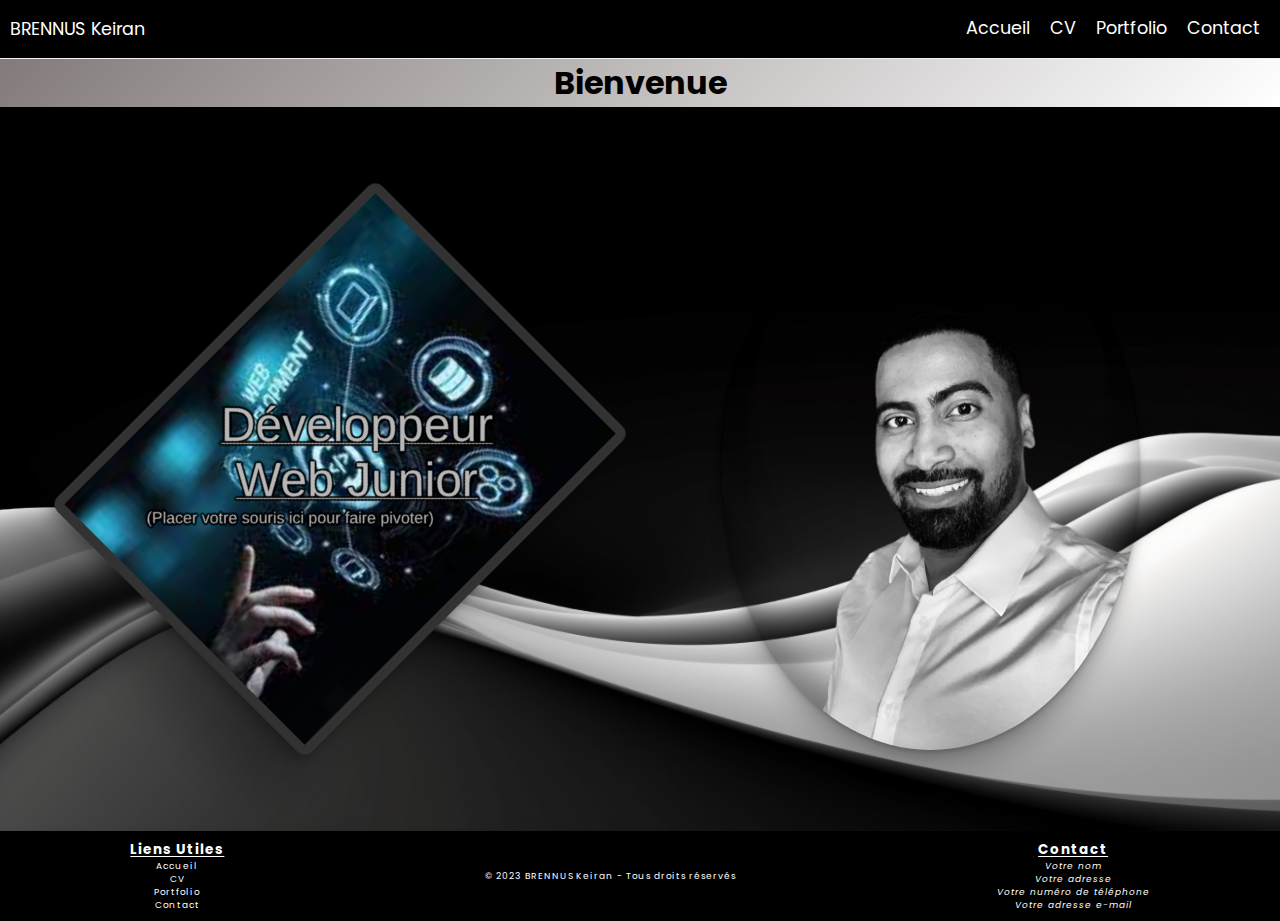
<file: index.html>
<!DOCTYPE html>
<html lang="fr">
<head>
    <meta charset="UTF-8">
    <meta name="viewport" content="width=device-width, initial-scale=1.0">
    <link rel="stylesheet" href="style.css">
    <title>Portfolio</title>
</head>
<body>
    <header>
        <nav class="navbar dark-mode" role="navigation">
            <div class="navbar__logo">BRENNUS Keiran</div>    
            <ul class="navbar__links">
            <li class="navbar__link first"><a href="index.html">Accueil</a></li>
            <li class="navbar__link third"><a href="CV.html">CV</a></li>
            <li class="navbar__link four"><a href="portfolio.html">Portfolio</a></li>
            <li class="navbar__link fifth"><a href="contact.html">Contact</a></li>
            </ul>   
            <button class="burger">
            <span class="bar"></span>  
            </button>   
        </nav>
    </header>
    <h1>Bienvenue</h1>
    <main>
        
        <img src="CVaccueil-removebg-preview.png" alt="#">
        <div class="card1">
            <div class="card1-inner">
              <div class="card1-front">
                <h2>Développeur Web Junior</h2>
                <p>(Placer votre souris ici pour faire pivoter)</p>
              </div>
              <div class="card1-back">
                <h3>Bienvenue sur mon Site portfolio :</h3><br>
                <p>En pleine formation web à l'Institut de Formation de la Réunion, je suis en quête d'une opportunité de stage passionnante dans ce domaine en ce moment. Bonne visite à vous.</p>
              </div>
            </div>
        </div>
          
    </main>
        
    <footer>
      <div class="footer__content">
        <div class="footer__section">
            <h2>Liens Utiles</h2>
            <ul>
                <li><a href="index.html">Accueil</a></li>
                <li><a href="CV.html">CV</a></li>
                <li><a href="portfolio.html">Portfolio</a></li>
                <li><a href="contact.html">Contact</a></li>
            </ul>
        </div>
        <p class="footer__copyright">&copy; 2023 BRENNUS Keiran - Tous droits réservés</p>
        <div class="footer__section">
            <h2>Contact</h2>
            <address>
                <p>Votre nom</p>
                <p>Votre adresse</p>
                <p>Votre numéro de téléphone</p>
                <p><a href="mailto:votre@email.com">Votre adresse e-mail</a></p>
            </address>
        </div>
        
        <!-- <div class="footer__section">
            <h2>Réseaux Sociaux</h2>
            <ul>
                <li><a href="#">Facebook</a></li>
                <li><a href="#">Twitter</a></li>
                <li><a href="#">LinkedIn</a></li>
            </ul>
        </div> -->
    </div>
    </footer>
    
   
</body>
</html>
<script>
    function toggleMenu () {  
  const navbar = document.querySelector('.navbar');
  const burger = document.querySelector('.burger');
  
  burger.addEventListener('click', (e) => {    
    navbar.classList.toggle('show-nav');
  });    
  // bonus
  const navbarLinks = document.querySelectorAll('.navbar a');
  navbarLinks.forEach(link => {
    link.addEventListener('click', (e) => {    
      navbar.classList.toggle('show-nav');
    }); 
  })
   
}
toggleMenu();
</script>
</file>
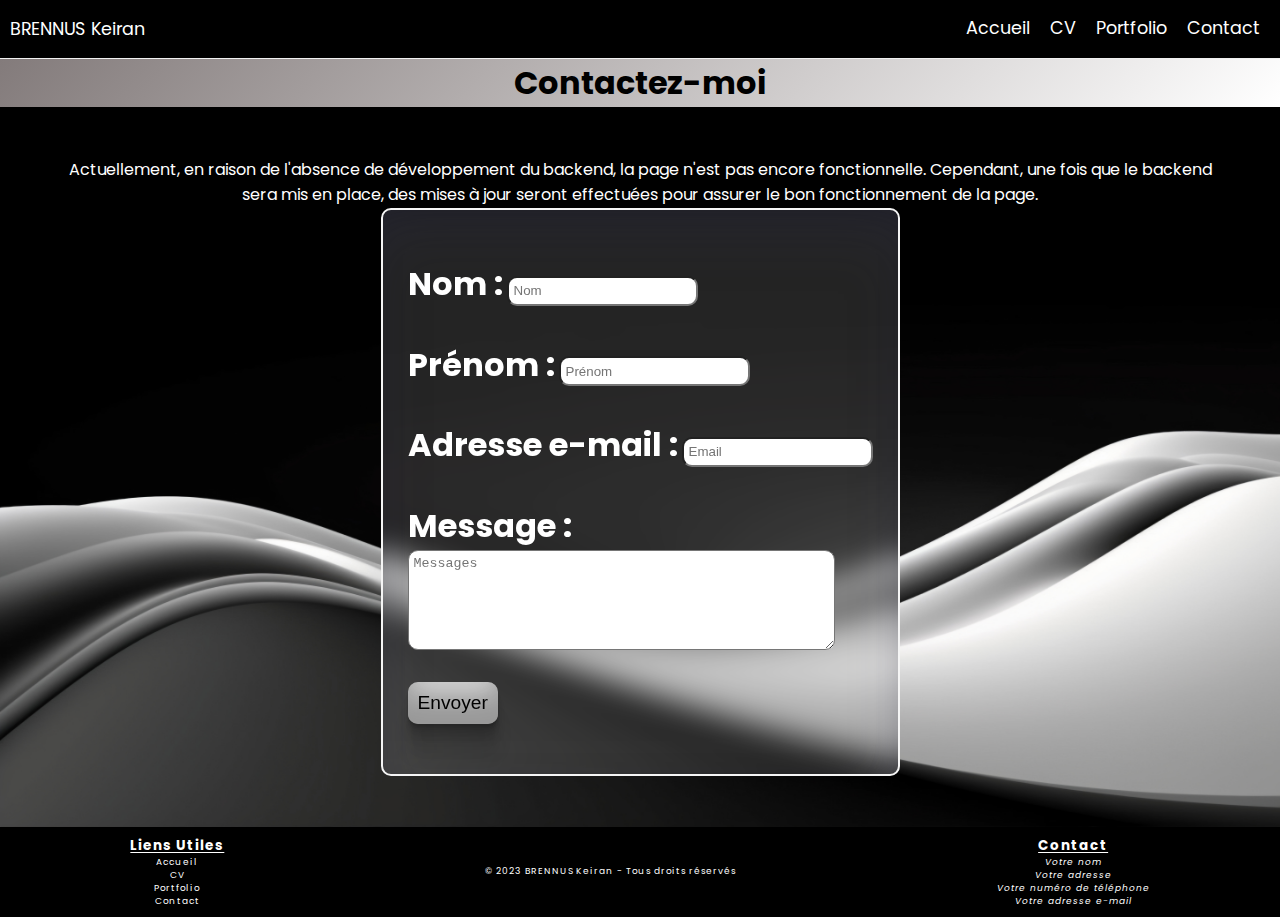
<file: contact.html>
<!DOCTYPE html>
<html lang="fr">
<head>
    <meta charset="UTF-8">
    <meta name="viewport" content="width=device-width, initial-scale=1.0">
    <link rel="stylesheet" href="style3.css">
    <title>Contact</title>
</head>
<body>
    <header>
        <nav class="navbar dark-mode" role="navigation">
            <div class="navbar__logo">BRENNUS Keiran</div>    
            <ul class="navbar__links">
            <li class="navbar__link first"><a href="index.html">Accueil</a></li>
            <li class="navbar__link third"><a href="CV.html">CV</a></li>
            <li class="navbar__link four"><a href="portfolio.html">Portfolio</a></li>
            <li class="navbar__link fifth"><a href="contact.html">Contact</a></li>
            </ul>   
            <button class="burger">
            <span class="bar"></span>  
            </button>   
        </nav>
    </header>
    <h1>Contactez-moi</h1>
    <main>
        <p>Actuellement, en raison de l'absence de développement du backend, la page n'est pas encore fonctionnelle. Cependant, une fois que le backend sera mis en place, des mises à jour seront effectuées pour assurer le bon fonctionnement de la page.</p>
            <form action="traitement.php" method="POST">
                <label for="nom">Nom :</label>
                <input type="text" placeholder="Nom" id="nom" name="nom" required><br><br>
                
                <label for="prenom">Prénom :</label>
                <input type="text" placeholder="Prénom" id="prenom" name="prenom" required><br><br>
                
                <label for="email">Adresse e-mail :</label>
                <input type="email" placeholder="Email" id="email" name="email" required><br><br>
                
                <label for="message">Message :</label><br>
                <textarea id="message" placeholder="Messages" name="message" rows="4" cols="50" required></textarea><br><br>
                
                <input id="btn" type="submit" value="Envoyer">
            </form>
    </main>
        
    <footer>
        <div class="footer__content">
            <div class="footer__section">
                <h2>Liens Utiles</h2>
                <ul>
                    <li><a href="index.html">Accueil</a></li>
                    <li><a href="CV.html">CV</a></li>
                    <li><a href="portfolio.html">Portfolio</a></li>
                    <li><a href="contact.html">Contact</a></li>
                </ul>
            </div>
            <p class="footer__copyright">&copy; 2023 BRENNUS Keiran - Tous droits réservés</p>
            <div class="footer__section">
                <h2>Contact</h2>
                <address>
                    <p>Votre nom</p>
                    <p>Votre adresse</p>
                    <p>Votre numéro de téléphone</p>
                    <p><a href="mailto:votre@email.com">Votre adresse e-mail</a></p>
                </address>
            </div>
            
            <!-- <div class="footer__section">
                <h2>Réseaux Sociaux</h2>
                <ul>
                    <li><a href="#">Facebook</a></li>
                    <li><a href="#">Twitter</a></li>
                    <li><a href="#">LinkedIn</a></li>
                </ul>
            </div> -->
        </div>
    </footer>
    
   
</body>
</html>
<script>
    function toggleMenu () {  
  const navbar = document.querySelector('.navbar');
  const burger = document.querySelector('.burger');
  
  burger.addEventListener('click', (e) => {    
    navbar.classList.toggle('show-nav');
  });    
  // bonus
  const navbarLinks = document.querySelectorAll('.navbar a');
  navbarLinks.forEach(link => {
    link.addEventListener('click', (e) => {    
      navbar.classList.toggle('show-nav');
    }); 
  })
   
}
toggleMenu();
</script>
</file>
<file: style.css>
@import url('https://fonts.googleapis.com/css2?family=Poppins:wght@200&display=swap');

/* Variables */
:root {
  --font-size:1rem;
}
.light-mode {
  --navbar-color: #222;
  --navbar-bg-color: #F0F0F0;  
}
.dark-mode {
  --navbar-color: #FFF;
  --navbar-bg-color: #000;  
}

/* Reset */
* {
  box-sizing:border-box; 
  outline:none;
  margin:0;
  padding:0;
}
ul {
  list-style:none;
}

/* Basic style */
body {
    height: 100vh;
    width: 100vw;
    margin:0;
    font-size:var(--font-size);
    font-family: 'Poppins', sans-serif;
    background-color:white;
    overflow: hidden;
}

h1 {
    text-align: center;
    background: linear-gradient(134deg, #837B7B 0%, rgba(255, 248, 248, 0.00) 100%);

}
main {
  height: 80.5vh;
  display: flex;
  align-items: center;
  justify-content: space-around;
  padding: 50px;
  /* background: linear-gradient(134deg, #837B7B 0%, rgba(255, 248, 248, 0.00) 100%); */
  background-image: url(fond-noir-blanc-ondule.jpg);
  background-size: cover;

}
img {
    display: flex;
    order: 2;
    right: -18%;
    height: 90%;
    border-radius: 50%;
    /* box-shadow: rgba(150, 150, 150, 0.4) 5px 5px, rgba(150, 150, 150, 0.4) 5px 5px, rgba(150, 150, 150, 0.4) 5px 5px, rgba(150, 150, 150, 0.4) 5px 5px, rgba(150, 150, 150, 0.4) 5px 5px; */
    box-shadow: rgba(0, 0, 0, 0.17) 0px -23px 25px 0px inset, rgba(0, 0, 0, 0.15) 0px -36px 30px 0px inset, rgba(0, 0, 0, 0.1) 0px -79px 40px 0px inset, rgba(0, 0, 0, 0.06) 0px 2px 1px, rgba(0, 0, 0, 0.09) 0px 4px 2px, rgba(0, 0, 0, 0.09) 0px 8px 4px, rgba(0, 0, 0, 0.09) 0px 16px 8px, rgba(0, 0, 0, 0.09) 0px 32px 16px;  
}

/* card */

.card1 {
    width: 400px;
    height: 500px;
    perspective: 1000px;
    padding: 20px;
    /* margin-left: 15%; */
    transform: perspective(200px)rotateZ(45deg);
    
}

  .card1-inner {
    width: 100%;
    height: 100%;
    position: relative;
    transform-style: preserve-3d;
    transition: transform 0.999s;
  }

  .card1:hover .card1-inner {
    transform: rotateY(180deg) rotateZ(45deg);
    

  }

  .card1-front,
  .card1-back {
    position: absolute;
    width: 100%;
    height: 100%;
    backface-visibility: hidden;
  }

  .card1-front {
    background-image: url(images-4.jpeg);
    background-size: cover;
    color: #cfcfcfe1;
    display: flex;
    flex-direction: column;
    align-items: center;
    border: 10px solid rgb(50, 50, 50);
    border-radius: 10px;
    justify-content: center;
    transform: rotateY(0deg);
    box-shadow: rgba(0, 0, 0, 0.25) 0px 54px 55px, rgba(0, 0, 0, 0.12) 0px -12px 30px, rgba(0, 0, 0, 0.12) 0px 4px 6px, rgba(0, 0, 0, 0.17) 0px 12px 13px, rgba(0, 0, 0, 0.09) 0px -3px 5px;
  }
  .card1-front h2{
    transform: rotate(-45deg);
    text-align: center;
    font: 3em sans-serif;
    text-shadow: 0 0 2px black, 0 0 2px black, 0 0 2px black, 0 0 2px black, 0 0 2px black, 0 0 2px black, 0 0 2px black, 0 0 2px black, 0 0 2px black, 0 0 2px black, 0 0 2px black, 0 0 2px black, 0 0 2px black, 0 0 2px black, 0 0 2px black, 0 0 2px black, 0 0 2px black, 0 0 2px black, 0 0 2px black, 0 0 2px black;

  }
  .card1-front p{
    transform: rotate(-45deg);
    text-align: center;
    margin-top: 30px;
    font: 1em sans-serif;
    text-shadow: 0 0 2px black, 0 0 2px black, 0 0 2px black, 0 0 2px black, 0 0 2px black, 0 0 2px black, 0 0 2px black, 0 0 2px black, 0 0 2px black, 0 0 2px black, 0 0 2px black, 0 0 2px black, 0 0 2px black, 0 0 2px black, 0 0 2px black, 0 0 2px black, 0 0 2px black, 0 0 2px black, 0 0 2px black, 0 0 2px black;

  }

  .card1-back {
    background-color: rgb(210, 210, 210);;
    color: black;
    display: flex;
    flex-direction: column;
    align-items: center;
    border: 10px solid rgb(64, 63, 63);
    border-radius: 10px;
    justify-content: center;
    font-size: 18px;
    transform: rotateY(180deg);
    text-align: center;
    box-shadow: rgba(0, 0, 0, 0.25) 0px 54px 55px, rgba(0, 0, 0, 0.12) 0px -12px 30px, rgba(0, 0, 0, 0.12) 0px 4px 6px, rgba(0, 0, 0, 0.17) 0px 12px 13px, rgba(0, 0, 0, 0.09) 0px -3px 5px;
    box-shadow: rgba(50, 50, 93, 0.25) 0px 30px 60px -12px inset, rgba(0, 0, 0, 0.3) 0px 18px 36px -18px inset;
  }
  .card1-back {
    padding: 10px;
  }
header {
  height: 6.5%;
}
/* footer */

footer{
  height: 10%;
  text-align: center;
  color: white;
  background-color: #000;
  font-size: 1vh;
  letter-spacing: 1px;
  display: flex;
}
h2 {
  text-decoration : underline;
  text-decoration-thickness: 0.01em;
  text-underline-offset: 2px;
}
.footer__content{
  display: flex;
  align-items: center;
  justify-content: space-around;
  width: 100vw;
  height: 100%;
}
/* Ajoutez cette règle pour supprimer le soulignement des liens dans le footer */
footer a {
  text-decoration: none;
  color: white;
}
footer a:hover{
  text-decoration: none;
  color: rgb(233, 137, 41);
}


/* Navbar */
.navbar {  
  display:flex;
  align-items:center; 
  justify-content:space-between;   
  padding:10px;
  font-size:1.1rem;
  background:var(--navbar-bg-color);
  color:var(--navbar-color);
  border-bottom: #F0F0F0 1px solid;
  height: 100%;
}
.navbar__links { 
  display:flex;  
}
.navbar__link { 
  padding:0 10px;
}
.navbar__link > a { 
  color:var(--navbar-color);
  text-decoration:none;
}
.burger {
  display:none;
}



/*  Small device */
@media screen and (max-width:780px) {
  .navbar__links { 
    overflow:hidden;
    display:flex;
    flex-direction:column;
    width:0;
    height:calc(100vh - 65px);  
    position:absolute;
    top:65px;
    right:0;     
    background:var(--navbar-bg-color);     
    transform: translateX(110%);
    transition: all .5s ease-in-out;
    z-index: 20;
  }
  .show-nav .navbar__links { 
    
    width:100vw;    
    transform: translateX(0);
  } 
  .navbar__link {    
    transform: translateX(101%);
    transition: all .5s ease-in-out;
  }
  
  .show-nav .navbar__link  {        
    transform: translateX(0);    
  }   
  .navbar__link > a {
    display:block;
    padding:1rem;
    font-size:1.6rem;
    color:var(--navbar-color);  
    transition: all .4s ease-in-out;
  }
  .navbar__link > a:hover {
    padding-left:2rem;
    letter-spacing:5px;
  }
  
  /* Toggle menu */
  .burger {
    display:block;
    position:relative;
    padding:0;
    width:45px;
    height:45px;
    border:none;
    background:transparent;
    cursor:pointer;
  }
  .bar {
    display:block;    
    width:45px;
    height:4px;  
    border-radius:3px;
    background:var(--navbar-color); 
    transition: all .5s ease-in-out;   
  }
  .bar::before, .bar::after {
    content:"";
    width:45px;
    height:4px;
    position:absolute; 
    left:0;  
    background:var(--navbar-color); 
    border-radius:3px;    
    transition: all .5s ease-in-out;
  }
  .bar::before {
    transform:translateY(-12px)
  }
  .bar::after {
    transform:translateY(12px)
  }
  .show-nav .bar {
    width:0;
    background:transparent;    
  }
  .show-nav .bar::before {
    transform:rotate(45deg);
  }
  .show-nav .bar::after {
    transform:rotate(-45deg);
  }
  
  /* Bonus - Animations */
  .show-nav .first {      
    transition: all 1s ease-out;
  } 
  .show-nav .second {      
    transition: all 1.1s ease-out;
  } 
  .show-nav .third {      
    transition: all 1.2s ease-out;
  } 
  .show-nav .four {      
    transition: all 1.3s ease-out;
  } 
  .show-nav .fifth {      
    transition: all 1.4s ease-out;
  }
  img {
    display: none;
  }
}

/*  Medium device - Bonus */
@media screen and (min-width:1150px) {
  .navbar__link > a::after {
    display:block;
    content:"";
    width:0;
    height:1px;
    background:var(--navbar-color);
    transition:width .4s;
  }
  .navbar__link:hover > a::after {
    width:100%;
  }
}


@media screen and (max-width:1100px) {
    img {
        display: none;
    }
    main {
        
        display: flex;
        align-items: center;
        justify-content: center;
    }
    .card1 {
        width: 400px;
        height: 500px;
        perspective: 1000px;
        padding: 20px;
        transform: perspective(200px)rotateZ(45deg);
        
    }
    .card1-front h2{
      transform: rotate(-45deg);
      text-align: center;
      font: 2em sans-serif;
      text-shadow: 0 0 2px black, 0 0 2px black, 0 0 2px black, 0 0 2px black, 0 0 2px black, 0 0 2px black, 0 0 2px black, 0 0 2px black, 0 0 2px black, 0 0 2px black, 0 0 2px black, 0 0 2px black, 0 0 2px black, 0 0 2px black, 0 0 2px black, 0 0 2px black, 0 0 2px black, 0 0 2px black, 0 0 2px black, 0 0 2px black;
  
    }
    .card1-front p{
      transform: rotate(-45deg);
      text-align: center;
      margin-top: 30px;
      font: 1em sans-serif;
      text-shadow: 0 0 2px black, 0 0 2px black, 0 0 2px black, 0 0 2px black, 0 0 2px black, 0 0 2px black, 0 0 2px black, 0 0 2px black, 0 0 2px black, 0 0 2px black, 0 0 2px black, 0 0 2px black, 0 0 2px black, 0 0 2px black, 0 0 2px black, 0 0 2px black, 0 0 2px black, 0 0 2px black, 0 0 2px black, 0 0 2px black;
  
    }
}
@media screen and (max-width:550px) {
  img {
      display: none;
  }
  main {
      
      display: flex;
      align-items: center;
      justify-content: center;
  }
  .card1 {
      width: 250px;
      height: 400px;
      perspective: 1000px;
      padding: 20px;
      transform: perspective(200px)rotateZ(45deg);
      
  }
  .card1-front h2{
    transform: rotate(-45deg);
    text-align: center;
    font: 1.5em sans-serif;
    text-shadow: 0 0 2px black, 0 0 2px black, 0 0 2px black, 0 0 2px black, 0 0 2px black, 0 0 2px black, 0 0 2px black, 0 0 2px black, 0 0 2px black, 0 0 2px black, 0 0 2px black, 0 0 2px black, 0 0 2px black, 0 0 2px black, 0 0 2px black, 0 0 2px black, 0 0 2px black, 0 0 2px black, 0 0 2px black, 0 0 2px black;

  }
  .card1-front p{
    transform: rotate(-45deg);
    text-align: center;
    margin-top: 30px;
    font: 0.9em sans-serif;
    text-shadow: 0 0 2px black, 0 0 2px black, 0 0 2px black, 0 0 2px black, 0 0 2px black, 0 0 2px black, 0 0 2px black, 0 0 2px black, 0 0 2px black, 0 0 2px black, 0 0 2px black, 0 0 2px black, 0 0 2px black, 0 0 2px black, 0 0 2px black, 0 0 2px black, 0 0 2px black, 0 0 2px black, 0 0 2px black, 0 0 2px black;

  }
  .card1-back h3{
    font: 2rem sans-serif;
  }
  .card1-back p{
    font: 0.9em sans-serif;
  }
  footer{
    height: 7%;
    text-align: center;
    color: white;
    background-color: #000;
    font-size: 0.8vh;
    letter-spacing: 1px;
  }
  .footer__content{
    height: 100%;
    text-align: center;
    color: white;
    background-color: #000;
    font-size: 0.8vh;
    letter-spacing: 1px;
    display: flex;
    align-items: center;
    justify-content: center;
  }
  h2 {
    font-size: 1vh;
  }
}
@media screen and (max-width:380px) {
  img {
      display: none;
  }
  main {
      
      display: flex;
      align-items: center;
      justify-content: center;
  }
  .card1 {
      width: 200px;
      height: 300px;
      perspective: 1000px;
      padding: 20px;
      transform: perspective(200px)rotateZ(45deg);
      
  }
  .card1-front h2{
    transform: rotate(-45deg);
    text-align: center;
    font: 0.7em sans-serif;
    text-shadow: 0 0 2px black, 0 0 2px black, 0 0 2px black, 0 0 2px black, 0 0 2px black, 0 0 2px black, 0 0 2px black, 0 0 2px black, 0 0 2px black, 0 0 2px black, 0 0 2px black, 0 0 2px black, 0 0 2px black, 0 0 2px black, 0 0 2px black, 0 0 2px black, 0 0 2px black, 0 0 2px black, 0 0 2px black, 0 0 2px black;

  }
  .card1-front p{
    transform: rotate(-45deg);
    text-align: center;
    margin-top: 30px;
    font: 0.5em sans-serif;
    text-shadow: 0 0 2px black, 0 0 2px black, 0 0 2px black, 0 0 2px black, 0 0 2px black, 0 0 2px black, 0 0 2px black, 0 0 2px black, 0 0 2px black, 0 0 2px black, 0 0 2px black, 0 0 2px black, 0 0 2px black, 0 0 2px black, 0 0 2px black, 0 0 2px black, 0 0 2px black, 0 0 2px black, 0 0 2px black, 0 0 2px black;

  }
  .card1-back h3{
    font: 0.8rem sans-serif;
  }
  .card1-back p{
    font: 0.7rem sans-serif;
  }
}
</file>
<file: style3.css>
@import url('https://fonts.googleapis.com/css2?family=Poppins:wght@200&display=swap');

/* Variables */
:root {
  --font-size:1rem;
}
.light-mode {
  --navbar-color: #222;
  --navbar-bg-color: #F0F0F0;  
}
.dark-mode {
  --navbar-color: #FFF;
  --navbar-bg-color: #000;  
}

/* Reset */
* {
  box-sizing:border-box; 
  outline:none;
  margin:0;
  padding:0;
}
ul {
  list-style:none;
}

/* Basic style */
body {
  height: 100vh;
  width: 100vw;
  margin:0;
  font-size:var(--font-size);
  font-family: 'Poppins', sans-serif;
  background-color:white;
  overflow: hidden;
}
p {
  text-align: center;
  /* width: 500px; */
}
h1 {
  text-align: center;
  background: linear-gradient(134deg, #837B7B 0%, rgba(255, 248, 248, 0.00) 100%);

}
main {
  height: 80vh;
  display: flex;
  flex-direction: column;
  align-items: center;
  justify-content: space-around;
  padding: 50px;
  background-image: url(fond-noir-blanc-ondule.jpg);
  background-size: cover;
  color: #FFF;
}
form {
  border: 2px solid whitesmoke;
  padding: 50px 25px;
  border-radius: 10px;
  -webkit-backdrop-filter: blur(15px); /* assure la compatibilité avec safari */
  backdrop-filter: blur(15px);
  background-color: rgba(182, 182, 182, 0.2);
  box-shadow: rgba(50, 50, 93, 0.25) 0px 30px 60px -12px inset, rgba(0, 0, 0, 0.3) 0px 18px 36px -18px inset;
}
label {
  font-size: 2rem;
  font-weight: bold;
}
#nom, #prenom, #email{
  height: 30px;
  margin-bottom: 10px;
  padding: 5px;
  /* font-family: 'Poppins', sans-serif; */
  border-radius: 10px;
}
#message {
  height: 100px;
  text-align: left;
  padding: 5px;
  border-radius: 10px;
}
#btn {
  padding: 10px;
  border-radius: 10px;
  font-size: larger;
  border-style: none;box-shadow: rgba(0, 0, 0, 0.17) 0px -23px 25px 0px inset, rgba(0, 0, 0, 0.15) 0px -36px 30px 0px inset, rgba(0, 0, 0, 0.1) 0px -79px 40px 0px inset, rgba(0, 0, 0, 0.06) 0px 2px 1px, rgba(0, 0, 0, 0.09) 0px 4px 2px, rgba(0, 0, 0, 0.09) 0px 8px 4px, rgba(0, 0, 0, 0.09) 0px 16px 8px, rgba(0, 0, 0, 0.09) 0px 32px 16px;
}
#btn:hover{
  background-color: black;
  color: whitesmoke;
}
header {
  height: 6.5%;
}
/* footer */
footer{
  height: 10%;
  text-align: center;
  color: white;
  background-color: #000;
  font-size: 1vh;
  letter-spacing: 1px;
  display: flex;
}
h2 {
  text-decoration : underline;
  text-decoration-thickness: 0.01em;
  text-underline-offset: 2px;
}
.footer__content{
  display: flex;
  align-items: center;
  justify-content: space-around;
  width: 100vw;
}
/* Ajoutez cette règle pour supprimer le soulignement des liens dans le footer */
footer a {
  text-decoration: none;
  color: white;
}
footer a:hover{
  text-decoration: none;
  color: rgb(233, 137, 41);
}
/* Navbar */
.navbar {  
  display:flex;
  align-items:center; 
  justify-content:space-between;   
  padding:10px;
  font-size:1.1rem;
  background:var(--navbar-bg-color);
  color:var(--navbar-color);
  border-bottom: #F0F0F0 1px solid;
  height: 100%;
}
.navbar__links { 
  display:flex;  
}
.navbar__link { 
  padding:0 10px;
}
.navbar__link > a { 
  color:var(--navbar-color);
  text-decoration:none;
}
.burger {
  display:none;
}



/*  Small device */
@media screen and (max-width:780px) {
  .navbar__links { 
    overflow:hidden;
    display:flex;
    flex-direction:column;
    width:0;
    height:calc(100vh - 65px);  
    position:absolute;
    top:65px;
    right:0;     
    background:var(--navbar-bg-color);     
    transform: translateX(110%);
    transition: all .5s ease-in-out;
    z-index: 20;
  }
  .show-nav .navbar__links { 
    
    width:100vw;    
    transform: translateX(0);
  } 
  .navbar__link {    
    transform: translateX(101%);
    transition: all .5s ease-in-out;
  }
  
  .show-nav .navbar__link  {        
    transform: translateX(0);    
  }   
  .navbar__link > a {
    display:block;
    padding:1rem;
    font-size:1.6rem;
    color:var(--navbar-color);  
    transition: all .4s ease-in-out;
  }
  .navbar__link > a:hover {
    padding-left:2rem;
    letter-spacing:5px;
  }
  
  /* Toggle menu */
  .burger {
    display:block;
    position:relative;
    padding:0;
    width:45px;
    height:45px;
    border:none;
    background:transparent;
    cursor:pointer;
  }
  .bar {
    display:block;    
    width:45px;
    height:4px;  
    border-radius:3px;
    background:var(--navbar-color); 
    transition: all .5s ease-in-out;   
  }
  .bar::before, .bar::after {
    content:"";
    width:45px;
    height:4px;
    position:absolute; 
    left:0;  
    background:var(--navbar-color); 
    border-radius:3px;    
    transition: all .5s ease-in-out;
  }
  .bar::before {
    transform:translateY(-12px)
  }
  .bar::after {
    transform:translateY(12px)
  }
  .show-nav .bar {
    width:0;
    background:transparent;    
  }
  .show-nav .bar::before {
    transform:rotate(45deg);
  }
  .show-nav .bar::after {
    transform:rotate(-45deg);
  }
  
  /* Bonus - Animations */
  .show-nav .first {      
    transition: all 1s ease-out;
  } 
  .show-nav .second {      
    transition: all 1.1s ease-out;
  } 
  .show-nav .third {      
    transition: all 1.2s ease-out;
  } 
  .show-nav .four {      
    transition: all 1.3s ease-out;
  } 
  .show-nav .fifth {      
    transition: all 1.4s ease-out;
  }
  img {
    display: none;
  }
  footer{
    height: 7%;
    text-align: center;
    color: white;
    background-color: #000;
    letter-spacing: 1px;
  }
  .footer__content{
    height: 100%;
    text-align: center;
    color: white;
    background-color: #000;
    font-size: 0.7vh;
    letter-spacing: 1px;
    display: flex;
    align-items: center;
    justify-content: center;
  }
  p {
    text-align: center;
    font-size: 2vw;
    /* width: 500px; */
  }
  .footer__content p{
    font-size: 0.7vh;
    letter-spacing: 1px;
  }
  h2 {
    font-size: 1vh;
  }
  form {
    width: 100%;
    border: 2px solid whitesmoke;
    padding: 25px 10px;
    border-radius: 10px;
    -webkit-backdrop-filter: blur(15px); /* assure la compatibilité avec safari */
    backdrop-filter: blur(15px);
    background-color: rgba(182, 182, 182, 0.2);
    box-shadow: rgba(50, 50, 93, 0.25) 0px 30px 60px -12px inset, rgba(0, 0, 0, 0.3) 0px 18px 36px -18px inset;
  }
  label {
    font-size: 1rem;
    font-weight: bold;
  }
  #nom, #prenom, #email{
    height: 30px;
    margin-bottom: 10px;
    padding: 5px;
    /* font-family: 'Poppins', sans-serif; */
    border-radius: 10px;
  }
  #message {
    height: 100px;
    width: 220px;
    text-align: left;
    padding: 5px;
    border-radius: 10px;
  }
  #btn {
    padding: 10px;
    border-radius: 10px;
    font-size: larger;
    border-style: none;box-shadow: rgba(0, 0, 0, 0.17) 0px -23px 25px 0px inset, rgba(0, 0, 0, 0.15) 0px -36px 30px 0px inset, rgba(0, 0, 0, 0.1) 0px -79px 40px 0px inset, rgba(0, 0, 0, 0.06) 0px 2px 1px, rgba(0, 0, 0, 0.09) 0px 4px 2px, rgba(0, 0, 0, 0.09) 0px 8px 4px, rgba(0, 0, 0, 0.09) 0px 16px 8px, rgba(0, 0, 0, 0.09) 0px 32px 16px;
  }
  #btn:hover{
    background-color: black;
    color: whitesmoke;
  }
}

/*  Medium device - Bonus */
@media screen and (min-width:1150px) {
  .navbar__link > a::after {
    display:block;
    content:"";
    width:0;
    height:1px;
    background:var(--navbar-color);
    transition:width .4s;
  }
  .navbar__link:hover > a::after {
    width:100%;
  }
}
</file>
